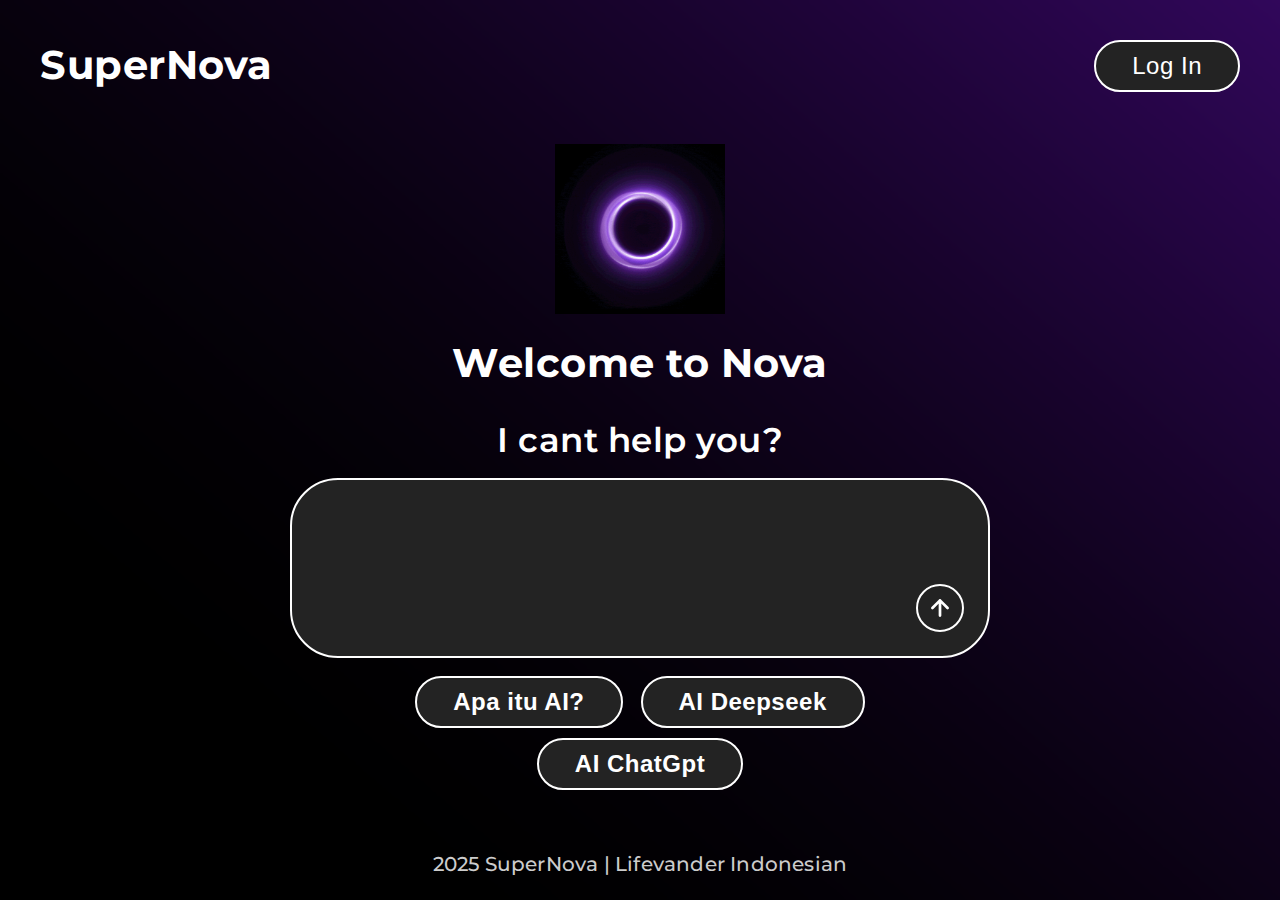
<file: index_Version3.html>
<!DOCTYPE html>
<html lang="en">
<head>
  <meta charset="UTF-8">
  <meta name="viewport" content="width=768, initial-scale=1.0">
  <title>SuperNova</title>
  <link href="https://fonts.googleapis.com/css?family=Montserrat:700,400&display=swap" rel="stylesheet">
  <style>
    html, body {
      height: 100%;
      margin: 0;
      padding: 0;
    }
    body {
      min-height: 100vh;
      width: 100vw;
      overflow-x: hidden;
      overflow-y: auto;
      font-family: 'Montserrat', Arial, sans-serif;
      color: #fff;
      background: url('background.png') no-repeat center center fixed;
      background-size: cover;
      display: flex;
      flex-direction: column;
      justify-content: space-between;
    }
    .header {
      display: flex;
      justify-content: space-between;
      align-items: flex-start;
      padding: 40px 40px 0 40px;
    }
    .logo {
      font-size: 2.5rem;
      font-weight: 700;
      margin-top: 0;
      letter-spacing: 0.5px;
      color: #fff;
    }
    .login-btn {
      font-size: 1.5rem;
      font-weight: 500;
      background: #232323;
      color: #fff;
      border: 2px solid #fff;
      border-radius: 40px;
      padding: 10px 36px;
      cursor: pointer;
      outline: none;
      transition: background 0.2s;
      margin-top: 0;
      letter-spacing: 0.5px;
      box-shadow: none;
    }
    .login-btn:hover {
      background: #444;
    }
    .main {
      flex: 1;
      display: flex;
      flex-direction: column;
      align-items: center;
      justify-content: center;
    }
    .logo-gif {
      width: 170px;
      height: 170px;
      margin-bottom: 24px;
      margin-top: 10px;
      display: block;
      object-fit: contain;
    }
    .main h1 {
      font-size: 2.5rem;
      font-weight: 700;
      margin: 0 0 32px 0;
      text-align: center;
      letter-spacing: 0.5px;
    }
    .main h2 {
      font-size: 2.1rem;
      font-weight: 600;
      margin: 0 0 18px 0;
      text-align: center;
      letter-spacing: 0.5px;
    }
    .chatbox-container {
      width: 90vw;
      max-width: 700px;
      margin: 0 auto 20px auto;
    }
    .chatbox {
      background: #232323;
      border: 2px solid #fff;
      border-radius: 48px;
      min-height: 180px;
      width: 100%;
      padding: 32px 32px 32px 32px;
      display: flex;
      align-items: flex-end;
      position: relative;
      box-sizing: border-box;
    }
    .send-btn {
      position: absolute;
      right: 24px;
      bottom: 24px;
      width: 48px;
      height: 48px;
      background: transparent;
      border: 2px solid #fff;
      border-radius: 50%;
      display: flex;
      align-items: center;
      justify-content: center;
      cursor: pointer;
      transition: background 0.2s;
    }
    .send-btn:hover {
      background: #444;
    }
    .send-btn svg {
      width: 26px;
      height: 26px;
      color: #fff;
    }
    .suggestions {
      display: flex;
      flex-wrap: wrap;
      justify-content: center;
      gap: 18px;
      margin: 18px 0 0 0;
    }
    .suggestion-btn {
      font-size: 1.5rem;
      font-weight: 600;
      background: #232323;
      color: #fff;
      border: 2px solid #fff;
      border-radius: 40px;
      padding: 10px 36px;
      cursor: pointer;
      outline: none;
      transition: background 0.2s, color 0.2s;
      margin-bottom: 0;
      letter-spacing: 0.5px;
    }
    .suggestion-btn:hover {
      background: #fff;
      color: #232323;
    }
    .footer {
      width: 100vw;
      text-align: center;
      font-size: 1.25rem;
      color: #ccc;
      padding-bottom: 24px;
      letter-spacing: 0.2px;
      font-weight: 500;
    }
    @media (max-width: 600px) {
      .header {
        flex-direction: column;
        align-items: flex-start;
        padding: 28px 16px 0 16px;
      }
      .main h1, .main h2 {
        font-size: 1.55rem;
      }
      .chatbox-container {
        width: 96vw;
      }
      .footer {
        font-size: 1rem;
        padding-bottom: 14px;
      }
      .logo-gif {
        width: 110px;
        height: 110px;
      }
    }
  </style>
</head>
<body>
  <div class="header">
    <div class="logo">SuperNova</div>
    <button class="login-btn">Log In</button>
  </div>
  <div class="main">
    <img src="logo.gif" alt="Logo Animasi SuperNova" class="logo-gif" />
    <h1>Welcome to Nova</h1>
    <h2>I cant help you?</h2>
    <div class="chatbox-container">
      <div class="chatbox">
        <!-- Simulasi area chat kosong -->
        <button class="send-btn" aria-label="Send">
          <!-- Arrow Up SVG Icon -->
          <svg fill="none" stroke="currentColor" stroke-width="2.5" stroke-linecap="round" stroke-linejoin="round" viewBox="0 0 24 24">
            <path d="M12 19V5M5 12l7-7 7 7"/>
          </svg>
        </button>
      </div>
      <div class="suggestions">
        <button class="suggestion-btn">Apa itu AI?</button>
        <button class="suggestion-btn">AI Deepseek</button>
      </div>
      <div class="suggestions" style="margin-top: 10px;">
        <button class="suggestion-btn" style="margin: auto;">AI ChatGpt</button>
      </div>
    </div>
  </div>
  <div class="footer">
    2025 SuperNova | Lifevander Indonesian
  </div>
</body>
</html>
</file>
